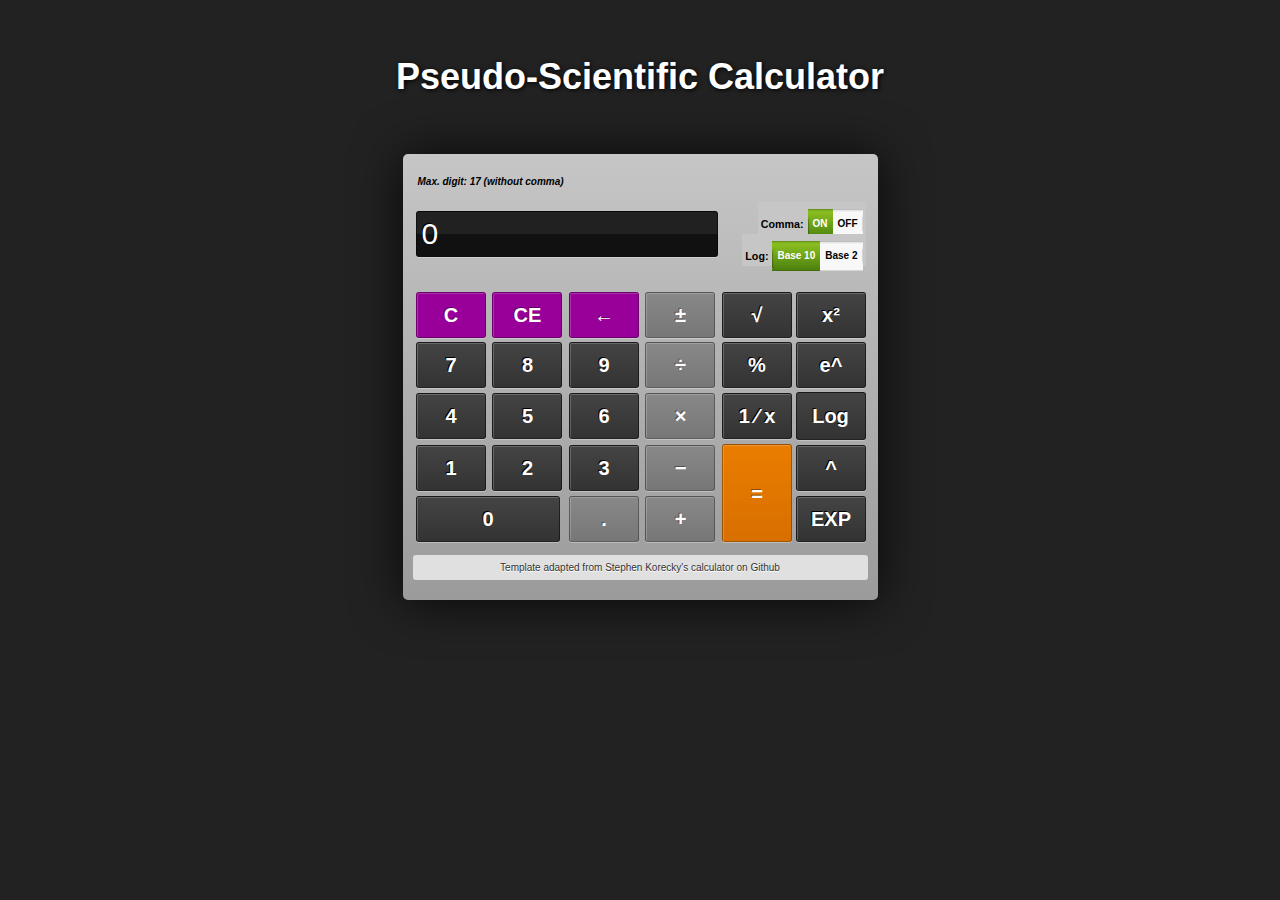
<file: index.html>
<!DOCTYPE html>
<html lang="en">
<head>
<meta http-equiv="Content-Type" content="text/html; charset=utf-8"/>
<title>Pseudo-Scientific Calculator</title>
<link rel="shortcut icon" href="favicon.ico"/>
<link rel="stylesheet" href="css/calculator.css" type="text/css" media="all" charset="utf-8"/>
</head>
<body>
  <h1>Pseudo-Scientific Calculator</h1>
  <div id="calculator">
    <p id="notice">Max. digit: 17 (without comma)</p>
    <!-- <p id="notice">Made in China</p> -->
    <table border="0">
      <tr>
        <td colspan="4"><input type="text" name="display" value="0" id="display"/></td>
        <td colspan="2">
            <div id="comma" class="field switch">
                <table>
                    <tr>
                        <td>
                            <p style="font-size: 8pt; font-weight: bold;">Comma:</p>
                        </td>
                        <td>
                            <input type="radio" id="comma-1" name="comma" value="1" checked />
                            <input type="radio" id="comma-0" name="comma" value="0" />
                            <label for="comma-1" class="cb-enable selected"><span>ON</span></label>
                            <label for="comma-0" class="cb-disable"><span>OFF</span></label>
                        </td>
                    </tr>
                </table>
            </div>
            <div id="logbase" class="field switch">
                <table>
                    <tr>
                        <td>
                            <p style="font-size: 8pt; font-weight: bold;">Log:</p>
                        </td>
                        <td>
                            <input type="radio" id="logbase-10" name="logbase" value="10" checked />
                            <input type="radio" id="logbase-2" name="logbase" value="2" />
                            <label for="logbase-10" class="cb-enable selected"><span>Base 10</span></label>
                            <label for="logbase-2" class="cb-disable"><span>Base 2</span></label>
                        </td>
                    </tr>
                </table>
            </div>
        </td>
      </tr>
      <tr style="height:20px"></tr>
      <tr>
        <td><button id="clear" value="c" type="button"><span>C</span></button></td>
        <td><button id="clear_entry" value="ce" type="button"><span>CE</span></button></td>
        <!-- for back arrow, we can use from among: &lang;&mdash; or <&mdash; or &larr;  -->
        <td><button id="back_arrow" value="ba" type="button"><span>&larr;</span></button></td>
        <td><button id="plusmin" class="action_key" value="pm" type="button"><span>&plusmn;</span></button></td>
        <td><button value="sqrt" type="button"><span>&radic;</span></button></td>
        <td><button value="**2" type="button"><span>x&sup2;</span></button></td>
      </tr>
      <tr>
        <td><button value="7" type="button"><span>7</span></button></td>
        <td><button value="8" type="button"><span>8</span></button></td>
        <td><button value="9" type="button"><span>9</span></button></td>
        <td><button class="action_key" value="/" type="button"><span>&divide;</span></button></td>
        <td><button value="%" type="button"><span>%</span></button></td>
        <td><button value="euler" type="button"><span>e^</span></button></td>
      </tr>
      <tr>
        <td><button value="4" type="button"><span>4</span></button></td>
        <td><button value="5" type="button"><span>5</span></button></td>
        <td><button value="6" type="button"><span>6</span></button></td>
        <td><button class="action_key" value="*" type="button"><span>&times;</span></button></td>
        <!-- for inverse, we tried: x&minus;&sup1; and x&oline;&sup1; and x&ndash;&sup1; -->
        <td><button value="inv" type="button"><span>1 &frasl; x</span></button></td>
        <td><button value="log" type="button"><span>Log</span></button></td>
      </tr>
      <tr>
        <td><button value="1" type="button"><span>1</span></button></td>
        <td><button value="2" type="button"><span>2</span></button></td>
        <td><button value="3" type="button"><span>3</span></button></td>
        <td><button class="action_key" value="-" type="button"><span>&#8722;</span></button></td>
        <td rowspan="2"><button id="equals" value="=" type="button"><span>=</span></button></td>
        <td><button value="^" type="button"><span>^</span></button></td>
      </tr>
      <tr>
        <td colspan="2"><button id="zero" value="0" type="button"><span>0</span></button></td>
        <td><button class="action_key" value="." type="button"><span>.</span></button></td>
        <td><button class="action_key" value="+" type="button"><span>&#43;</span></button></td>
        <td><button value="exp" type="button"><span>EXP</span></button></td>
      </tr>
    </table>
    <p id="credit">
      <a href="https://github.com/skorecky/JavaScript-Calculator">Template adapted from Stephen Korecky's calculator on Github</a>
    </p>
  </div>

  <script src="lib/jquery.js"></script>
  <script src="lib/jquery.cookie.js"></script>
  <script src="utils.js"></script>

  <script type='text/javascript'>

      
      $('document').ready( function(){
          // POTENTIAL BOMBS: global parameters in jQuery
          var cookies = {'comma': '1', 'logbase': '10'};        // default cookies and values
          var optional_attrs = { expires: 365, path: '/' }  // optional cookie attributes

          // load existing cookies and assign default values to those that aren't loaded yet
          configs = loadCookies(cookies, optional_attrs);
          // update button positions if different from default cookies
          syncConfigButtons(cookies);


          /* Main: calculator functionality */
          var calc = new calculator(configs);
          var $display = $('#display');

          $('button').click(function(){
              calc.push($(this).val());
              var output = calc.getDisplay();
              $display.val(output);
          });


          /* Handles configuration button updates */
          $(".cb-enable").click(function(){
              var parent = $(this).parents('.switch'); // update buttons
              $('.cb-disable',parent).removeClass('selected');
              $(this).addClass('selected');

              var attr = $(this).attr('for').split('-'); // update cookie
              $.cookie( attr[0] , attr[1], optional_attrs);
              calc.setCookie(attr[0], attr[1]);
              
              if (attr[0] == 'logbase'){
                  $("button[value='log']").text('Log').width(70).height(48);
              }
              //alert('comma' + $.cookie('comma'));
              //alert('logbase' + $.cookie('logbase'));
            });

          $(".cb-disable").click(function(){
              var parent = $(this).parents('.switch');
              $('.cb-enable',parent).removeClass('selected');
              $(this).addClass('selected');
                
              var attr = $(this).attr('for').split('-');
              $.cookie( attr[0] , attr[1], optional_attrs );
              calc.setCookie(attr[0], attr[1]);
              
              if (attr[0] == 'logbase'){
                  // this is a hack and it changes the appearance of the button subtly
                  // but i don't have enough knowledge to know changing text with 
                  // jQuery affects the size of the original HTML button
                  $("button[value='log']").text('ln').width(70).height(48);
              }
              //alert('comma' + $.cookie('comma'));
              //alert('logbase' + $.cookie('logbase'));
          });
          
          
          /* Keyboard bindings */
          $(document).keydown(function(e) {
              var keyID = e.keyCode;
              var keyValue;
              
              if ((keyID == 49) || (keyID == 97))
                  keyValue = '1';
              else if ((keyID == 50) || (keyID == 98))
                  keyValue = '2';
              else if ((keyID == 51) || (keyID == 99))
                  keyValue = '3';
              else if ((keyID == 52) || (keyID == 100))
                  keyValue = '4';
              else if ((keyID == 53) || (keyID == 101))
                  keyValue = '5';
              else if ((keyID == 54) || (keyID == 102))
                  keyValue = '6';
              else if ((keyID == 55) || (keyID == 103))
                  keyValue = '7';
              else if ((keyID == 56) || (keyID == 104))
                  keyValue = '8';
              else if ((keyID == 57) || (keyID == 105))
                  keyValue = '9';
              else if ((keyID == 48) || (keyID == 96))
                  keyValue = '0';
              else if ((keyID == 110) || (keyID == 190))
                  keyValue = '.';
              // SKIPPED: plusMinus
              else if ((keyID == 13) || (keyID == 61))
                  keyValue = '=';
              else if (keyID == 106)
                  keyValue = '*';
              else if (keyID == 107)
                  keyValue = '+';
              else if (keyID == 109)
                  keyValue = '-';
              else if (keyID == 111)    // In Firefox, this clashes with Quick Search
                  keyValue = '/';
              else if (keyID == 68)     // 'd' for %
                  keyValue = '%';
              else if (keyID == 80)     // 'p' for ^ (power)
                  keyValue = '^';
              else if (keyID == 88)     // 'x' for exp
                  keyValue = 'exp';
              else if (keyID == 82)     // 'r' for sqrt
                  keyValue = 'sqrt';
              else if (keyID == 83)     // 's' for square
                  keyValue = 'sqrt';
              else if (keyID == 69)     // 'e' for power of euler const
                  keyValue = 'euler';
              else if (keyID == 73)     // 'i' for inverse
                  keyValue = 'inv';
              else if (keyID == 76)     // 'l' for inverse
                  keyValue = 'log';
              else if (keyID == 27)     // 'esc' for CLEAR
                  keyValue = 'c';
              else if (keyID == 46)     // 'delete' key for CLEAR ENTRY
                  keyValue = 'ce';
              else if (keyID == 8)     // 'backspace' for backArrow
                  keyValue = 'ba';
              
              calc.push(keyValue);
              var output = calc.getDisplay();
              $display.val(output);

          });

        });
    </script>
  <script type="text/javascript" src="calc.js"></script>
</body>
</html>
</file>
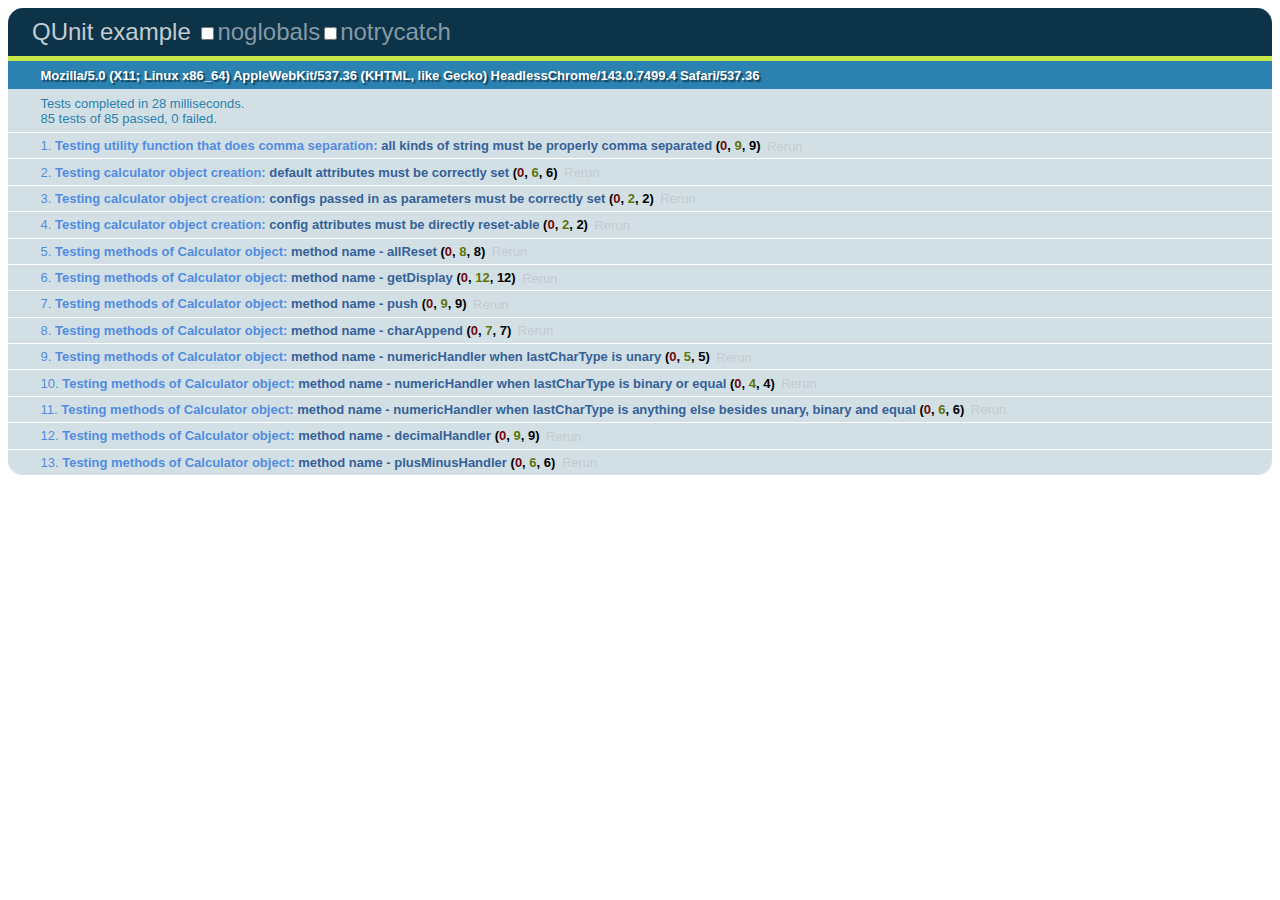
<file: tests/calc_test.html>
<!DOCTYPE HTML PUBLIC "-//W3C//DTD HTML 4.01 Transitional//EN"  
          "http://www.w3.org/TR/html4/loose.dtd">  
    <html>  
      <head>  
        <link rel="stylesheet" href="../css/qunit.css" type="text/css"/>
        <script type="text/javascript" src="../lib/qunit.js"></script>
        <script type="text/javascript" src="../calc.js"></script>
        <script type="text/javascript">

            // setup
            var before = {
                setup: function () {
                    var c = 'what is my name';
                }
            };
            
            
            module('Testing utility function that does comma separation');
            test('all kinds of string must be properly comma separated', 9, function () {
                var args = {
                    '0':'0', '123':'123', '1234':'1,234',
                    '1234567890123456': '1,234,567,890,123,456',
                    '1.06': '1.06',
                    '123.0678': '123.0678',
                    '1234.0678': '1,234.0678',
                    '1234567890.12345': '1,234,567,890.12345',
                    '-1234567890.123': '-1,234,567,890.123',
                };

                var c = new calculator();
                var count = 0;
                for (var i in args){
                    equal(c.addCommas(i), args[i], 'test ' + count);}
                    count++;
            });
            

            module('Testing calculator object creation');
            test('default attributes must be correctly set', 6, function () {
                var c = new calculator();
                
                equal( c.display, '0', 'test 1');
                equal( c.curOperand, 0, 'test 2');
                equal( c.operator, null, 'test 3');
                equal( c.lastCharType, 'num', 'test 4');
                equal( c.errored, false, 'test 5');
                equal( c.cache, 0, 'test 6');

            });
            
            test('configs passed in as parameters must be correctly set', 2, function () {
                var configs = {'comma':'1', 'logbase':'10'};
                var c = new calculator(configs);
                
                equal( c.comma(), '1', 'test 1');
                equal( c.logbase(), '10', 'test 2');

            });

            test('config attributes must be directly reset-able', 2, function () {
                var configs = {'comma':'1', 'logbase':'10'};
                var c = new calculator(configs);
                var v = 'something wrong';
                c.setCookie('comma', v);
                c.setCookie('logbase', -1);

                equal( c.comma(), v, 'test 1');
                equal( c.logbase(), -1, 'test 2');
            });

            module('Testing methods of Calculator object');
            test('method name - allReset', 8, function () {
                var configs = {'comma':'1', 'logbase':'10'};
                var c = new calculator(configs);
                var e = 'dummystr';
                
                c.display = e;
                c.curOperand = e;
                c.operator = e;
                c.answer = e;
                c.lastCharType = e;
                c.errored = e;
                c.multiplier = e;
                c.setCookie('comma', e);
                c.setCookie('logbase', e);

                c.allReset();
                equal(c.display, '0', 'test 1');
                equal(c.curOperand, 0, 'test 2');
                equal(c.operator, null, 'test 3');
                equal( c.lastCharType, 'num', 'test 4');
                equal(c.errored, false, 'test 5');
                equal(c.cache, 0, 'test 6');

                equal(c.comma(), e, 'test 7');
                equal(c.logbase(), e, 'test 8');
            });
            
            test('method name - getDisplay', 12, function () {
                var configs = {'comma':'1', 'logbase':'10'};
                var c = new calculator(configs);
                c.display = '1234567.890';
                
                equal( c.comma(), true, 'sanity check');      // default: comma ON
                equal( c.errored, false, 'sanity check');
                equal( c.getDisplay(), '1,234,567.890', 'comma ON and is NOT error message. must be comma separted');
                
                c.errored = true;
                equal( c.comma(), true, 'sanity check');      // default: comma ON, but errored
                equal( c.errored, true, 'sanity check');
                equal( c.getDisplay(), '1234567.890', 'when displaying error messages, the result must NOT be comma separted');                

                c.setCookie('comma', false);                            // comma OFF, regardless of error
                c.errored = true;
                equal( c.comma(), false, 'sanity check');
                equal( c.errored, true, 'sanity check');
                equal( c.getDisplay(), '1234567.890', 'comma OFF. must NEVER be comma separted');

                c.errored = false;
                equal( c.comma(), false, 'sanity check');
                equal( c.errored, false, 'sanity check');
                equal( c.getDisplay(), '1234567.890', 'comma OFF. must NEVER be comma separted');                
                
            });
            
            test('method name - push', 9, function () {
                var c = new calculator();
                var args = {
                    '7':'num',
                    '.':'decimal',
                    '+':'binary',
                    'sqrt': 'unary',
                    'c': 'clear',
                    'ce': 'clearEntry',
                    'ba': 'backArrow',
                    'pm': 'plusMinus',
                    '=' : 'equal'
                };
                
                var count = 0;
                for (var i in args){
                    equal(c.push(i), args[i], 'test ' + count);}
                    count++;
            });

            test('method name - charAppend', 7, function(){
               var c = new calculator();
               
               c.display = '12345678901234567';
               c.charAppend('1');
               equal(c.display, c.CHAR_ERR, 'test 1 - must put error message when char limit is exceeded');
               equal(c.errored, true, 'test 2 - must set this.errored');
//               deepEqual(c.curOperand, NaN, 'test 3 - overflow occurs');
               equal(c.lastCharType, 'num', 'test 4');
               
               c.display = '0'
               c.charAppend('1');
               equal(c.display, '1', 'test 5 - when original digit is just one zero');
//               equal(c.curOperand, 1, 'test 6 - must set the curOperand');
               equal(c.lastCharType, 'num', 'test 7 - must set the lastCharType');

               c.display = '12.2'
               c.charAppend('1');
               equal(c.display, '12.21', 'test 8 - keep appending as usual');
//               equal(c.curOperand, 12.21, 'test 9 - must set the curOperand');
               equal(c.lastCharType, 'num', 'test 10 - must set the lastCharType');
               
               c.multiplier = -1
               c.display = '12.2'
               c.charAppend('1');
//               equal(c.curOperand, -12.21, 'test 11 - must multiply with the multiplier');
            });

            test('method name - numericHandler when lastCharType is unary', 5, function(){
               var c = new calculator();

               c.lastCharType = 'unary';
               c.operator = 'to check if allReset is called'
               c.answer = 'to check if allReset is called'
               c.numericHandler('1');
               equal(c.display, '1', 'test 1 - must remove original zero in the display');
//               equal(c.curOperand, 1, 'test 2 - check if curOperand is updated');
               
               equal(c.operator, null, 'test 3 - must have called allReset() before appending numbers');

               c.display = '-12.23'
               c.lastCharType = 'unary';               // reassign because previous test called allReset()
               c.numericHandler('0');
               equal(c.display, '0', 'test 4');
               equal(c.curOperand, 0, 'test 5 - check if curOperand is updated');
               
               c.numericHandler('1');
               equal(c.display, '1', 'test 6 - keep adding number to test 6 result');
//               equal(c.curOperand, 1, 'test 8 - check if curOperand is updated');
            });

            test('method name - numericHandler when lastCharType is binary or equal', 4, function(){
               var c = new calculator();
               
               c.display = '-12.0'
               c.lastCharType = 'binary';
               c.numericHandler('1');
               equal(c.display, '1', 'test 1 - must reset the display and append');
//               equal(c.curOperand, 1, 'test 2 - make sure charAppend() is called');
               equal(c.lastCharType, 'num', 'test 3 - make sure charAppend() is called');
               
               c.display = '-12.0'
               c.lastCharType = 'equal';
               c.numericHandler('1');
               equal(c.display, '1', 'test 4 - must reset the display and append');
//               equal(c.curOperand, 1, 'test 5 - make sure charAppend() is called');
               equal(c.lastCharType, 'num', 'test 6 - make sure charAppend() is called');
            });
            
            
            test('method name - numericHandler when lastCharType is anything else besides unary, binary and equal', 6, function(){
               var c = new calculator();
               c.lastCharType = 'anything';
               c.answer = 'anything';
               
               c.numericHandler('1');
               equal(c.display, '1', 'test 1 - must remove original zero in the display');
//               equal(c.curOperand, 1, 'test 2 - make sure charAppend() is called');
               equal(c.lastCharType, 'num', 'test 3 - make sure charAppend() is called');
               equal(c.answer, 'anything', 'test 4 - make sure allReset() is NOT called');
               
               c.display = '12'
               c.numericHandler('1');
               equal(c.display, '121', 'test 4 - keep appending as usual');
//               equal(c.curOperand, 121, 'test 5 - make sure charAppend() is called');
               equal(c.lastCharType, 'num', 'test 6 - make sure charAppend() is called');
               equal(c.answer, 'anything', 'test 7 - make sure allReset() is NOT called');
            });

            test('method name - decimalHandler', 9, function(){
               var c = new calculator();
               
               c.display = '0'
               c.decimalHandler('.');
               equal(c.display, '0.', 'test 1 - must append decimal even to the end of zero');
               equal(c.curOperand, 0, 'test 2 - make sure charAppend() is called');
               equal(c.lastCharType, 'decimal', 'test 3 - make sure lastCharType is set before exiting');
               
               c.display = '0.1'
               c.curOperand = 'something'
               c.decimalHandler('.');
               equal(c.display, '0.1', 'test 4 - must NOT append if decimal already exists');
               equal(c.curOperand, 'something', 'test 5 - make sure charAppend() is NOT called');
               equal(c.lastCharType, 'decimal', 'test 6 - make sure lastCharType is set before exiting');
               
               c.display = '-0.1'
               c.decimalHandler('.');
               equal(c.display, '-0.1', 'test 7 - must NOT append if decimal already exists');
               equal(c.curOperand, 'something', 'test 8 - make sure charAppend() is NOT called');
               equal(c.lastCharType, 'decimal', 'test 9 - make sure lastCharType is set before exiting');
            });

            test('method name - plusMinusHandler', 6, function(){
               var c = new calculator();
               
               c.display = '0';
               c.plusMinusHandler('pm');
               equal(c.display, '-', 'test 1 - must remove orginal, lonely zero and replace it with minus');
               equal(c.lastCharType, 'plusMinus', 'test 2 - make sure lastCharType is set before exiting');
               
               c.display = '-';
               c.plusMinusHandler('pm');
               equal(c.display, '0', 'test 3 - replace with zero if there is a lonely minus in the display');
               
               c.display = '-0';
               c.plusMinusHandler('pm');
               equal(c.display, '0', 'test 4 - toggle minus');
               
               c.display = '1.21';
               c.plusMinusHandler('pm');
               equal(c.display, '-1.21', 'test 5 - toggle minus');
               
               c.display = '-1.21';
               c.plusMinusHandler('pm');
               equal(c.display, '1.21', 'test 6 - toggle minus');
               
            });
            
        </script>  
      </head>  
      <body>  
        <h1 id="qunit-header">QUnit example</h1>  
        <h2 id="qunit-banner"></h2>  
        <h2 id="qunit-userAgent"></h2>  
        <ol id="qunit-tests">  
        </ol>  
      </body>  
    </html>
</file>
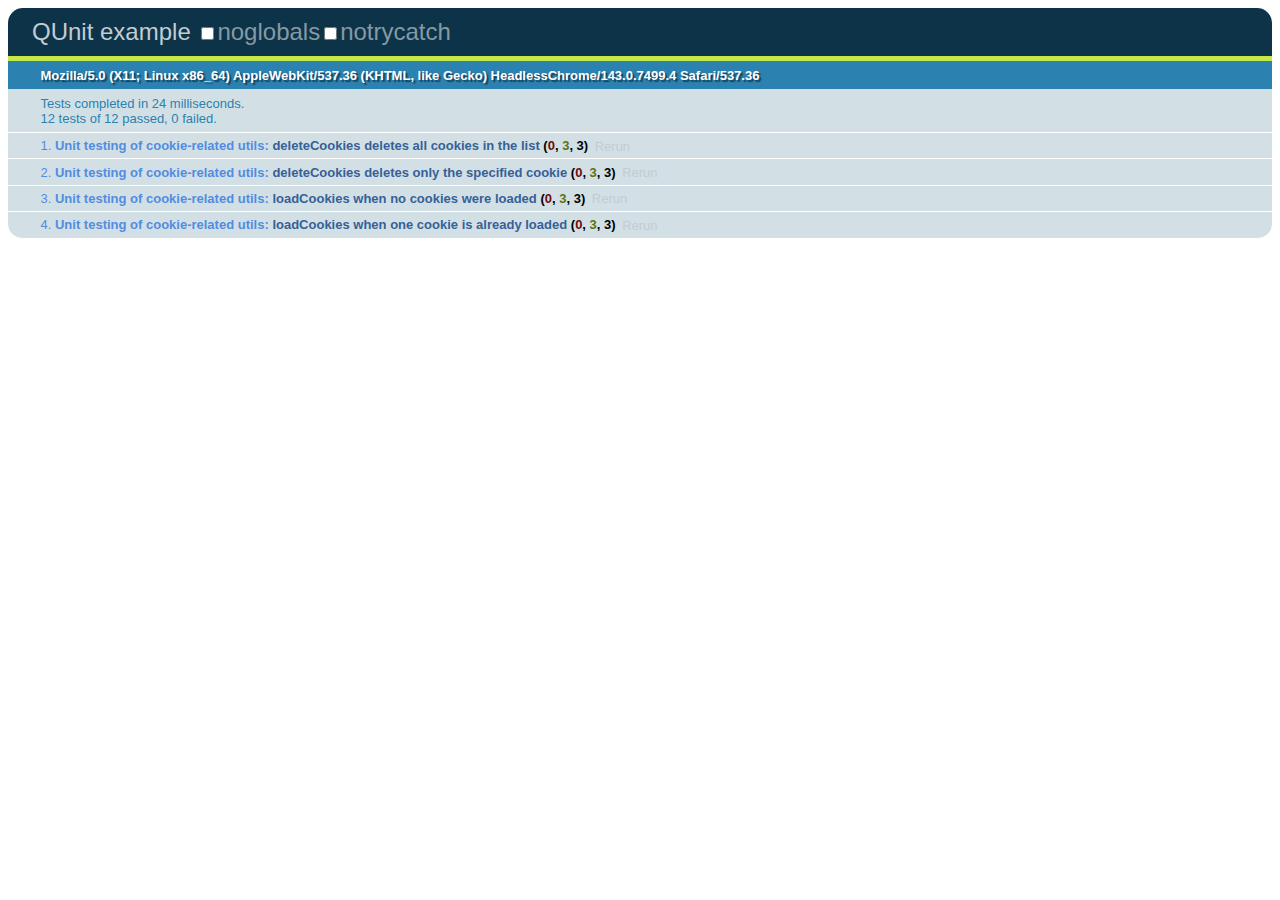
<file: tests/cookie_util_test.html>
<!DOCTYPE HTML PUBLIC "-//W3C//DTD HTML 4.01 Transitional//EN"  
          "http://www.w3.org/TR/html4/loose.dtd">  
    <html>  
      <head>  
        <link rel="stylesheet" href="../css/qunit.css" type="text/css"/>  
	<script src="../lib/jquery.js"></script>
        <script src="../lib/jquery.cookie.js"></script>
        <script type="text/javascript" src="../utils.js"></script>
        <script type="text/javascript" src="../lib/qunit.js"></script>
        <script type="text/javascript">

            // setup
            var before = {
                setup: function () { // make all lingering cookies expire
                    cookies = document.cookie.split('; ')
                    for (var i = 0, c; (c = (cookies)[i]) && (c = c.split('=')[0]); i++) {
                        document.cookie = c + '=; expires=' + new Date(0).toUTCString();
                    }
                }
            };


            module('Unit testing of cookie-related utils', before);
            
            test('deleteCookies deletes all cookies in the list', 3, function () {

                document.cookie = 'one=1';
                document.cookie = 'two=2';
                var cookies = {'one': 1, 'two': 2};
                var delete_count = deleteCookies(cookies);

                equal(( $.cookie('one') == null ), true, 'deleted the first cookie');
                equal(( $.cookie('two') == null ), true, 'deleted the second cookie');
                equal(delete_count, 2, 'Total number of deleted cookies must be 2');
            });

            test('deleteCookies deletes only the specified cookie', 3, function () {

                document.cookie = 'one=1';
                document.cookie = 'two=2';
                var cookies = {'one': 1};
                var delete_count = deleteCookies(cookies);

                equal(( $.cookie('one') == null ), true, 'deleted the first cookie');
                equal(( $.cookie('two') == 2 ), true, 'must NOT delete the second cookie');
                equal(delete_count, 1, 'Total number of deleted cookies must be 1');
            });
            
            test('loadCookies when no cookies were loaded', 3, function () {

                var cookies = {'one': 1, 'two': 2};
                var cur_cookies = loadCookies(cookies);

                equal(( $.cookie('one') == 1 ), true, 'loaded the first cookie');
                equal(( $.cookie('two') == 2 ), true, 'loaded the second cookie');
                deepEqual(cur_cookies, cookies, 'must return both cookies we passed in');
            });

            test('loadCookies when one cookie is already loaded', 3, function () {
                
                document.cookie = 'one=222';

                var cookies = {'one': '1', 'two': '2'};
                var cur_cookies = loadCookies(cookies);

                equal(( $.cookie('one') == '222' ), true, 'the first cookie should already be loaded');
                equal(( $.cookie('two') == '2' ), true, 'loaded the second cookie');
                deepEqual(cur_cookies, {'one': '222', 'two': '2'}, 'Total number of loaded cookies must be 1');
            });

        </script>  
      </head>  
      <body>  
        <h1 id="qunit-header">QUnit example</h1>  
        <h2 id="qunit-banner"></h2>  
        <h2 id="qunit-userAgent"></h2>  
        <ol id="qunit-tests">  
        </ol>  
      </body>  
    </html>
</file>
<file: css/calculator.css>
body {
  background:#222;
  font:normal 62.5%/1.5 'lucida grande', tahoma, sans-serif;
}
a {
  color:#333;
  padding:0 5px;
  text-decoration:none;
  text-shadow:0 1px 0 #FFF;
}
a:hover {
  color:#195DA0;
}
h1 {
  color:#FFF;
  font-size:36px;
  margin:50px;
  text-align:center;
  text-shadow:1px 1px 5px #000;
}
#calculator {
  background: #C6C6C6; /* old browsers */
  background: -moz-linear-gradient(top, #C6C6C6 20%, #9B9B9B 100%); /* firefox */
  background: -webkit-gradient(linear, left top, left bottom, color-stop(0%,#C6C6C6), color-stop(100%,#9B9B9B)); /* webkit */
  -webkit-box-shadow:0 1px 50px rgba(0,0,0,0.8);
  border-radius:5px;
  margin: auto;/* temporarily put this back when in dev 10;*/
  padding:10px;
  width:455px;
}
#display {
  background: #212121; /* old browsers */
  background: -moz-linear-gradient(top, #212121 50%, #111111 50%); /* firefox */
  background: -webkit-gradient(linear, left top, left bottom, color-stop(50%,#212121), color-stop(50%,#111111)); /* webkit */
  border:1px solid rgba(0,0,0,0.5);
  border-radius:3px;
  -webkit-box-shadow:0 1px 0 rgba(255,255,255,0.3);
  color:#FFF;
  font-size:30px;       /* to fit up to 17 digits */
  padding:5px 5px;
  text-align:left;
  text-shadow:-1px -1px 0 rgba(0,0,0,1);
  width:290px;
}
button {
  background: #444444; /* old browsers */
  background: -moz-linear-gradient(top, #444444 0%, #333333 100%); /* firefox */
  background: -webkit-gradient(linear, left top, left bottom, color-stop(0%,#444444), color-stop(100%,#333333)); /* webkit */
  border:1px solid rgba(0,0,0,0.5);
  border-radius:3px;
  -webkit-box-shadow:0 1px 0 rgba(255,255,255,0.3);
  color:#FFF;
  cursor:pointer;
  font-size:20px;
  font-weight:bold;
  padding:0;
  text-shadow:-1px -1px 0 rgba(0,0,0,1);
  width:70px;
}

button span {
  border:solid rgba(255,255,255,0.2);
  border-radius:2px;
  border-width:1px 0 0 1px;
  display:block;
  padding:10px;
  text-align:center;
}

button.pressed,
button:active {
  -webkit-box-shadow:inset 0 2px 20px #000000;
}
.action_key {
  background: #888888; /* old browsers */
  background: -moz-linear-gradient(top, #888888 0%, #777777 100%); /* firefox */
  background: -webkit-gradient(linear, left top, left bottom, color-stop(0%,#888888), color-stop(100%,#777777)); /* webkit */
  border:1px solid rgba(0,0,0,0.3);
  text-shadow:-1px -1px 0 rgba(0,0,0,0.4);
}
#zero {
  width:144px;
}
#equals {
  background: #EA7D00; /* old browsers */
  background: -moz-linear-gradient(top, #EA7D00 0%, #D86F00 100%); /* firefox */
  background: -webkit-gradient(linear, left top, left bottom, color-stop(0%,#EA7D00), color-stop(100%,#D86F00)); /* webkit */
  border:1px solid rgba(0,0,0,0.3);
  height:98px;
  text-shadow:-1px -1px 0 rgba(0,0,0,0.4);
}
#equals span {
  padding:37px 25px;
}
#clear, #clear_entry, #back_arrow{
  background: #990099; /* old browsers, old color #EA7D00 */
  background: -moz-linear-gradient(top, #990099 0%, #990099 100%); /* firefox */
  background: -webkit-gradient(linear, left top, left bottom, color-stop(0%,#990099), color-stop(100%,#990099)); /* webkit */
  border:1px solid rgba(0,0,0,0.3);
  text-shadow:-1px -1px 0 rgba(0,0,0,0.4);
}

#notice{
    font-size:10px;
    font-weight:bold;
    font-style:italic;
    padding: 0px 0px 0px 5px;
    text-align: left;
}
#credit{
  background: #E0E0E0; /* old browsers */
  border-radius: 3px;
  padding: 5px;
  text-align: center;
}

/* Log and Command button related CSS below */
div.field{
  height: 32px;
  background: #C6C6C6;
  background-repeat: no-repeat; 
  float: right;
}
.cb-enable, .cb-disable, .cb-enable span, .cb-disable span { 
  background: url(../img/switch.gif) repeat-x;
  display: block; float: left;
}
.cb-enable span, .cb-disable span { 
  line-height: 30px;
  display: block; 
  background-repeat: no-repeat; 
  font-weight: bold;
}
.cb-enable span {
  background-position: left -90px;
  border-top-left-radius:13px;
  border-top-right-radius:6px;
  border-bottom-right-radius:6px;
  border-bottom-left-radius:5px;
  padding: 0 5px; }
.cb-disable span {
  background-position: right -180px;
  border-top-left-radius:10px;
  border-top-right-radius:11px;
  border-bottom-right-radius:11px;
  border-bottom-left-radius:5px;
  padding: 0 5px;
}
.cb-disable.selected {
  background-position: 0 -60px;
  border-top-left-radius:4px;
  border-top-right-radius:4px;
  border-bottom-right-radius:3px;
  border-bottom-left-radius:3px;
}
.cb-disable.selected span {
  background-position: right -60px;
  color: #fff;
}
.cb-enable.selected {
  background-position: 0 -60px;
}
.cb-enable.selected span {
  background-position: left -150px;
  color: #fff;
}
.switch label { cursor: pointer; }
.switch input { display: none; }
</file>
<file: css/qunit.css>
/**
 * QUnit v1.5.0pre - A JavaScript Unit Testing Framework
 *
 * http://docs.jquery.com/QUnit
 *
 * Copyright (c) 2012 John Resig, JÃ¶rn Zaefferer
 * Dual licensed under the MIT (MIT-LICENSE.txt)
 * or GPL (GPL-LICENSE.txt) licenses.
 * Pulled Live from Git Fri Mar 30 02:20:01 UTC 2012
 * Last Commit: cad5d9fdd51cb323eeadb830de69fbc4a69fe031
 */

/** Font Family and Sizes */

#qunit-tests, #qunit-header, #qunit-banner, #qunit-testrunner-toolbar, #qunit-userAgent, #qunit-testresult {
	font-family: "Helvetica Neue Light", "HelveticaNeue-Light", "Helvetica Neue", Calibri, Helvetica, Arial, sans-serif;
}

#qunit-testrunner-toolbar, #qunit-userAgent, #qunit-testresult, #qunit-tests li { font-size: small; }
#qunit-tests { font-size: smaller; }


/** Resets */

#qunit-tests, #qunit-tests ol, #qunit-header, #qunit-banner, #qunit-userAgent, #qunit-testresult {
	margin: 0;
	padding: 0;
}


/** Header */

#qunit-header {
	padding: 0.5em 0 0.5em 1em;

	color: #8699a4;
	background-color: #0d3349;

	font-size: 1.5em;
	line-height: 1em;
	font-weight: normal;

	border-radius: 15px 15px 0 0;
	-moz-border-radius: 15px 15px 0 0;
	-webkit-border-top-right-radius: 15px;
	-webkit-border-top-left-radius: 15px;
}

#qunit-header a {
	text-decoration: none;
	color: #c2ccd1;
}

#qunit-header a:hover,
#qunit-header a:focus {
	color: #fff;
}

#qunit-header label {
	display: inline-block;
}

#qunit-banner {
	height: 5px;
}

#qunit-testrunner-toolbar {
	padding: 0.5em 0 0.5em 2em;
	color: #5E740B;
	background-color: #eee;
}

#qunit-userAgent {
	padding: 0.5em 0 0.5em 2.5em;
	background-color: #2b81af;
	color: #fff;
	text-shadow: rgba(0, 0, 0, 0.5) 2px 2px 1px;
}


/** Tests: Pass/Fail */

#qunit-tests {
	list-style-position: inside;
}

#qunit-tests li {
	padding: 0.4em 0.5em 0.4em 2.5em;
	border-bottom: 1px solid #fff;
	list-style-position: inside;
}

#qunit-tests.hidepass li.pass, #qunit-tests.hidepass li.running  {
	display: none;
}

#qunit-tests li strong {
	cursor: pointer;
}

#qunit-tests li a {
	padding: 0.5em;
	color: #c2ccd1;
	text-decoration: none;
}
#qunit-tests li a:hover,
#qunit-tests li a:focus {
	color: #000;
}

#qunit-tests ol {
	margin-top: 0.5em;
	padding: 0.5em;

	background-color: #fff;

	border-radius: 15px;
	-moz-border-radius: 15px;
	-webkit-border-radius: 15px;

	box-shadow: inset 0px 2px 13px #999;
	-moz-box-shadow: inset 0px 2px 13px #999;
	-webkit-box-shadow: inset 0px 2px 13px #999;
}

#qunit-tests table {
	border-collapse: collapse;
	margin-top: .2em;
}

#qunit-tests th {
	text-align: right;
	vertical-align: top;
	padding: 0 .5em 0 0;
}

#qunit-tests td {
	vertical-align: top;
}

#qunit-tests pre {
	margin: 0;
	white-space: pre-wrap;
	word-wrap: break-word;
}

#qunit-tests del {
	background-color: #e0f2be;
	color: #374e0c;
	text-decoration: none;
}

#qunit-tests ins {
	background-color: #ffcaca;
	color: #500;
	text-decoration: none;
}

/*** Test Counts */

#qunit-tests b.counts                       { color: black; }
#qunit-tests b.passed                       { color: #5E740B; }
#qunit-tests b.failed                       { color: #710909; }

#qunit-tests li li {
	margin: 0.5em;
	padding: 0.4em 0.5em 0.4em 0.5em;
	background-color: #fff;
	border-bottom: none;
	list-style-position: inside;
}

/*** Passing Styles */

#qunit-tests li li.pass {
	color: #5E740B;
	background-color: #fff;
	border-left: 26px solid #C6E746;
}

#qunit-tests .pass                          { color: #528CE0; background-color: #D2E0E6; }
#qunit-tests .pass .test-name               { color: #366097; }

#qunit-tests .pass .test-actual,
#qunit-tests .pass .test-expected           { color: #999999; }

#qunit-banner.qunit-pass                    { background-color: #C6E746; }

/*** Failing Styles */

#qunit-tests li li.fail {
	color: #710909;
	background-color: #fff;
	border-left: 26px solid #EE5757;
	white-space: pre;
}

#qunit-tests > li:last-child {
	border-radius: 0 0 15px 15px;
	-moz-border-radius: 0 0 15px 15px;
	-webkit-border-bottom-right-radius: 15px;
	-webkit-border-bottom-left-radius: 15px;
}

#qunit-tests .fail                          { color: #000000; background-color: #EE5757; }
#qunit-tests .fail .test-name,
#qunit-tests .fail .module-name             { color: #000000; }

#qunit-tests .fail .test-actual             { color: #EE5757; }
#qunit-tests .fail .test-expected           { color: green;   }

#qunit-banner.qunit-fail                    { background-color: #EE5757; }


/** Result */

#qunit-testresult {
	padding: 0.5em 0.5em 0.5em 2.5em;

	color: #2b81af;
	background-color: #D2E0E6;

	border-bottom: 1px solid white;
}
#qunit-testresult .module-name {
	font-weight: bold;
}

/** Fixture */

#qunit-fixture {
	position: absolute;
	top: -10000px;
	left: -10000px;
	width: 1000px;
	height: 1000px;
}
</file>
